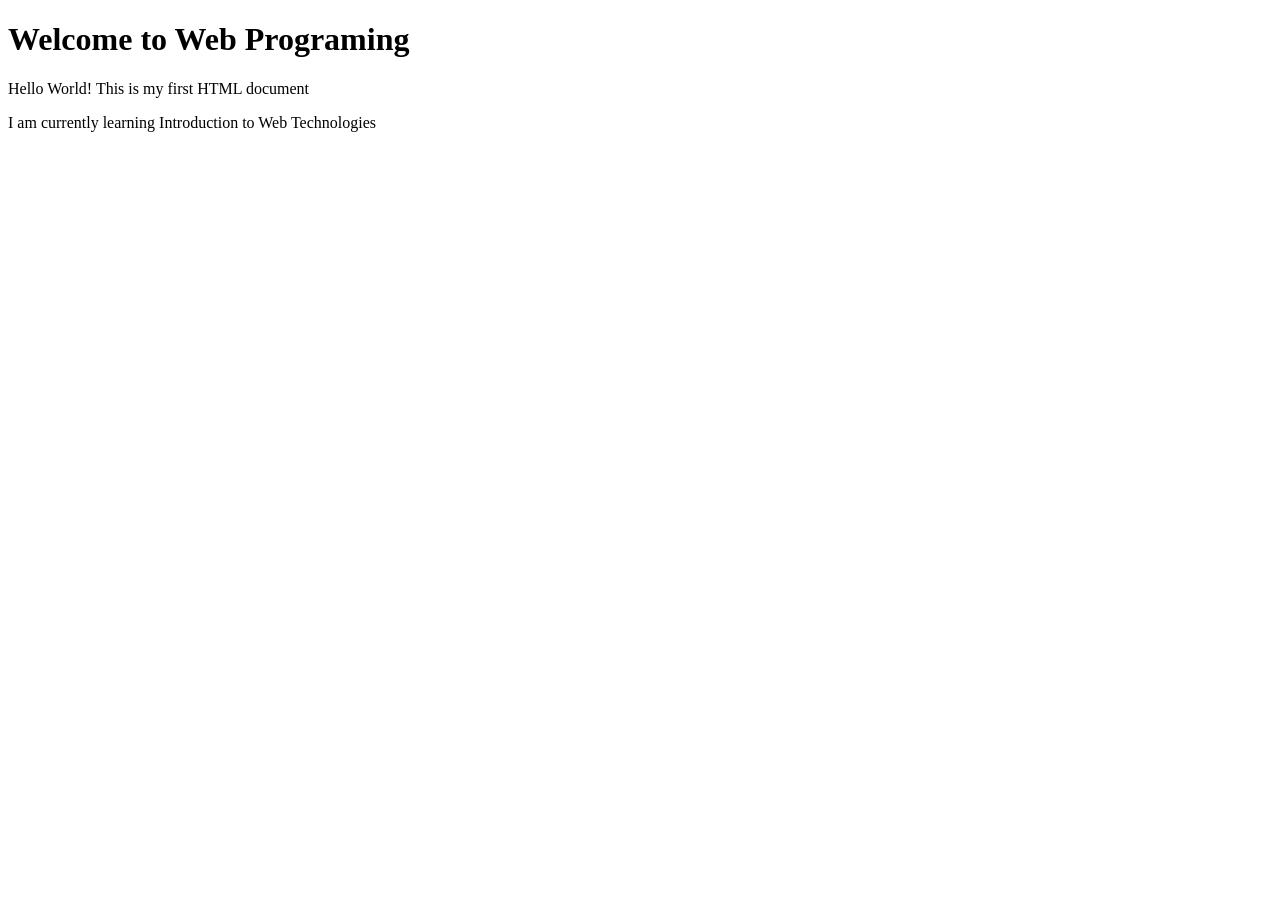
<file: activity1_backup.html>
<!DOCTYPE html>
<html lang="en">
<head>
    <meta charset="UTF-8">
    <meta name="viewport" content="width=device-width, initial-scale=1.0">
    <title>First web page</title>
</head>
<body>
    <h1>Welcome to Web Programing</h1>

    <p>Hello World! This is my first HTML document</p>

    <p>I am currently learning Introduction to Web Technologies</p>
</body>
</html>
</file>
